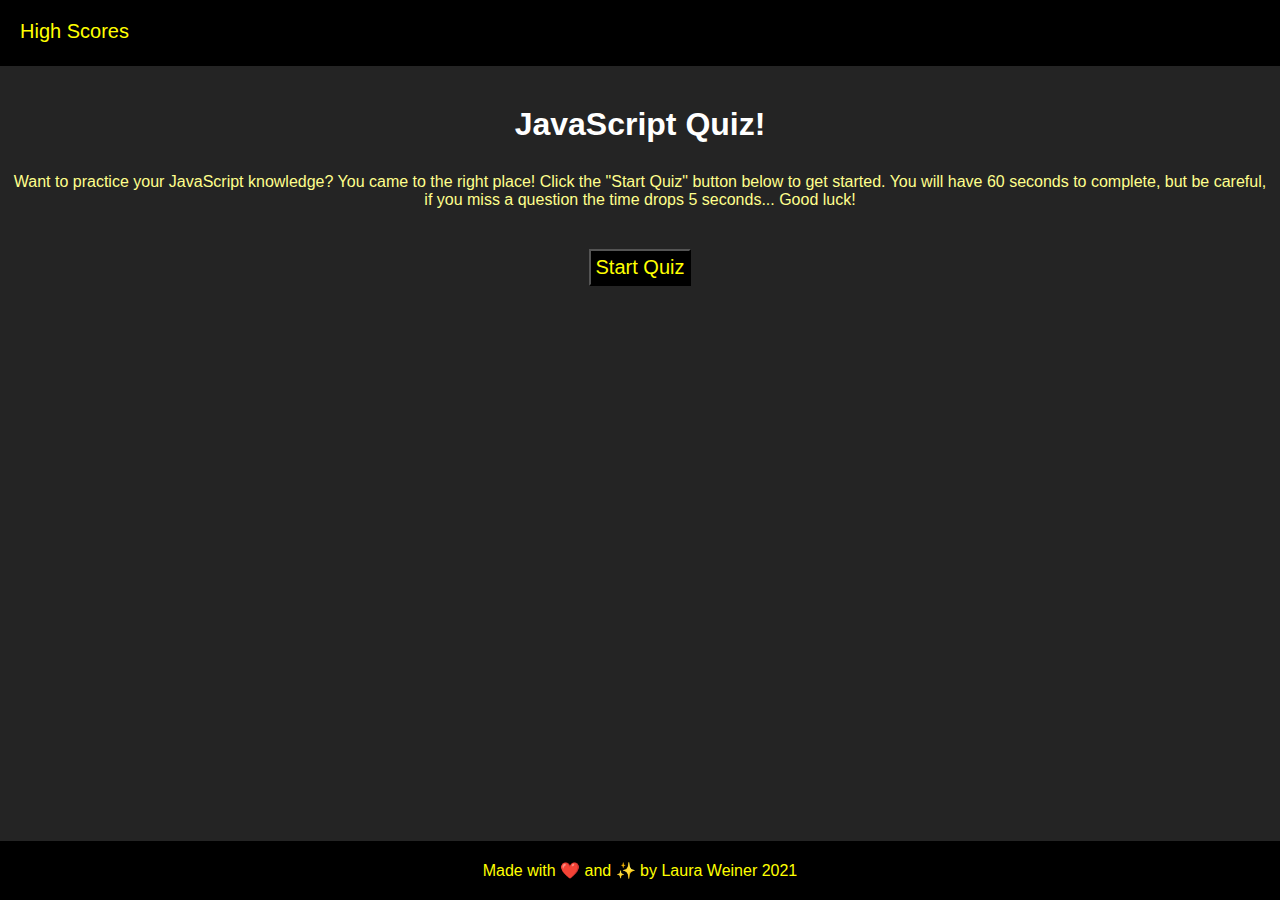
<file: index.html>
<!DOCTYPE html>
<html lang="en">

<head>
    <meta charset="UTF-8">
    <meta http-equiv="X-UA-Compatible" content="IE=edge">
    <meta name="viewport" content="width=device-width, initial-scale=1.0">
    <title>Code Quiz</title>
    <link rel="stylesheet" href="assets/css/style.css">
</head>

<body>
    <header>
        <div>
            <a href=highscores.html id="highscores">High Scores</a>
        </div>
        <div>
            <p id="timer"></p>
        </div>
    </header>

    <main>
        <div id="startPage">
            <h1>JavaScript Quiz!</h1>
            <p>Want to practice your JavaScript knowledge? You came to the right place!
                Click the "Start Quiz" button below to get started. You will have 60 seconds
                to complete, but be careful, if you miss a question the time drops 5 seconds... 
                Good luck!
            </p>
            <button id="start">Start Quiz</button>
        </div>
        <div>
            <h2 id="question"></h2>
            <ul id="answers"></ul>
            <p id="score"></p>
            <p id="result"></p>
            <form id="form">
                <input type="text" placeholder="Initals" />
                <button id="submit">Submit</button>
            </form>
            <button id="retake">Retake Quiz</button>
        </div>
    </main>
    <footer>Made with &#10084;&#65039; and &#10024; by Laura Weiner 2021</footer>
    <script src="assets/js/script.js"></script>
</body>

</html>
</file>
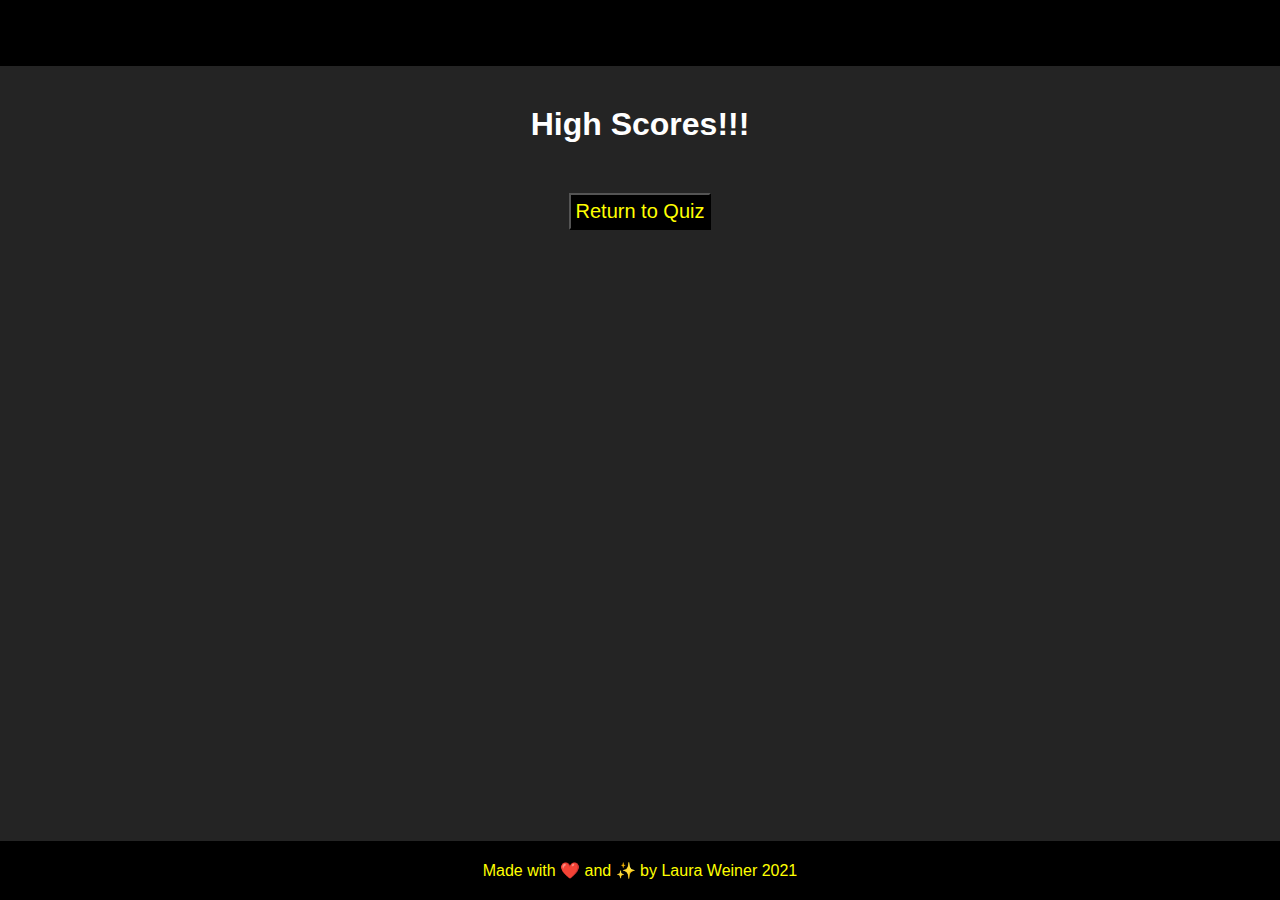
<file: highscores.html>
<!DOCTYPE html>
<html lang="en">
<head>
    <meta charset="UTF-8">
    <meta http-equiv="X-UA-Compatible" content="IE=edge">
    <meta name="viewport" content="width=device-width, initial-scale=1.0">
    <title>Code Quiz High Scores</title>
    <link rel="stylesheet" href="assets/css/style.css">
</head>
<body>
    <header></header>
    <main>
        <div>
        <h1>High Scores!!!</h1>
        <ul id="highScoresUL"></ul>
        <a href=index.html><button>Return to Quiz</button></a>
        </div>
    </main>
    <footer>Made with &#10084;&#65039; and &#10024; by Laura Weiner 2021</footer>
    <script src ="assets/js/highscore.js"></script>
</body>
</html>
</file>
<file: assets/css/style.css>
* {
    margin:0;
    padding: 0;
    box-sizing: border-box;
}

body{
    font-family: Arial, Helvetica, sans-serif;
    background-color: rgb(36, 36, 36);
}

header {
    display:flex;
    justify-content: space-between;
    padding: 20px;
    font-size: 125%;
    background-color: black;
    color: yellow;
    height: 66px;
}
#highscores {
    text-decoration: none;
    color: yellow;
}

#highscores:hover {
    font-weight: bolder;
    text-decoration: underline;
}

main {
    text-align: center;
    margin-left: auto;
    margin-right: auto;
    margin-top: 20px;
    margin-bottom: 20px;
    height:auto;
    padding-top:20px;
}

h1 {
    padding-bottom: 20px;
    color: white;
}

p {
    color:rgb(255, 255, 140);
    padding: 10px;
}

button {
    background-color: black;
    font-size: 125%;
    color: yellow;
    padding: 5px;
    margin-left: auto;
    margin-right: auto;
    margin-top: 30px;
    margin-bottom: 30px;
}

h2 {
    color: rgb(255, 255, 140);
}

#answers {
    padding: 20px;
}

ul li {
    list-style: none;
    color:rgb(255, 255, 140);
}

#answers li {
    background-color: black;
    margin-left: auto;
    margin-right: auto;
    margin-top: 15px;
    margin-bottom: 15px;
    border: yellow solid 5px;
    border-radius: 30px;
    width: 25%;
    padding: 25px;
}

#answers li:hover {
    background-color:rgb(255, 255, 140);
    color: black;
}

#answers li:active {
    box-shadow: inset 0px 0px 10px #c1c1c1;
}

#highScoresUL li {
    padding: 20px;
    border-bottom:yellow solid 5px;
}

form input {
    font-size: 125%;
}

footer {
    text-align: center;
    background-color: black;
    color: yellow;
    padding: 20px;
    position:fixed;
    bottom:0;
    width: 100%;
}
</file>
